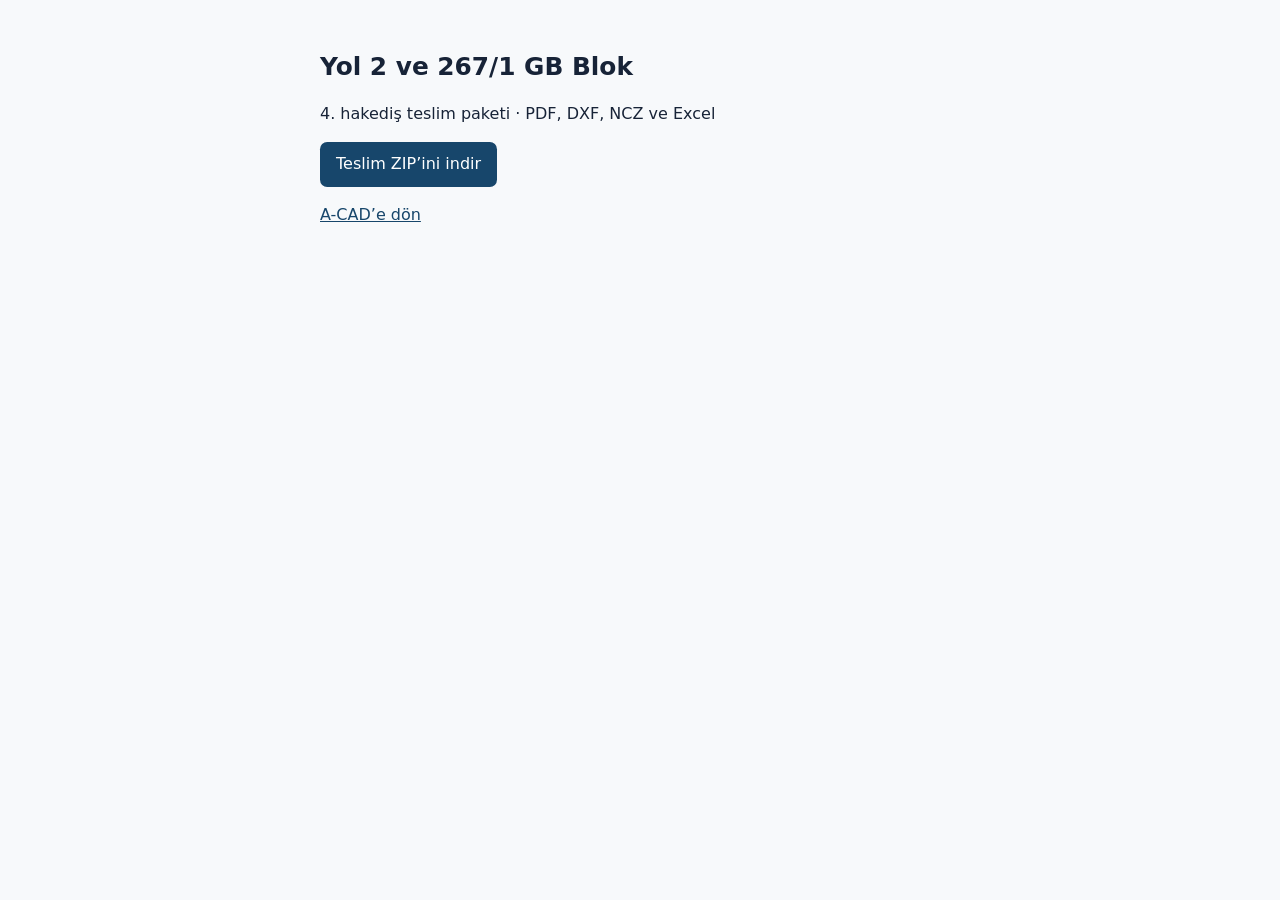
<file: ornekler/index.html>
<!doctype html>
<html lang="tr">
<head>
  <meta charset="utf-8">
  <meta name="viewport" content="width=device-width, initial-scale=1">
  <title>Yol 2 ve 267/1 GB hakediş paketi</title>
  <style>
    body{font:1rem/1.5 system-ui,sans-serif;margin:3rem auto;padding:0 1rem;max-width:40rem;color:#172337;background:#f7f9fb}
    h1{font-size:1.55rem}button{border:0;border-radius:.45rem;background:#17466b;color:white;padding:.65rem 1rem;font:inherit;cursor:pointer}
    button:disabled{opacity:.6;cursor:wait}a{color:#17466b}
  </style>
</head>
<body>
  <main>
    <h1>Yol 2 ve 267/1 GB Blok</h1>
    <p>4. hakediş teslim paketi · PDF, DXF, NCZ ve Excel</p>
    <button id="download" type="button">Teslim ZIP’ini indir</button>
    <p id="durum" role="status"></p>
    <a href="../">A-CAD’e dön</a>
  </main>
  <script src="paket.js"></script>
</body>
</html>
</file>
